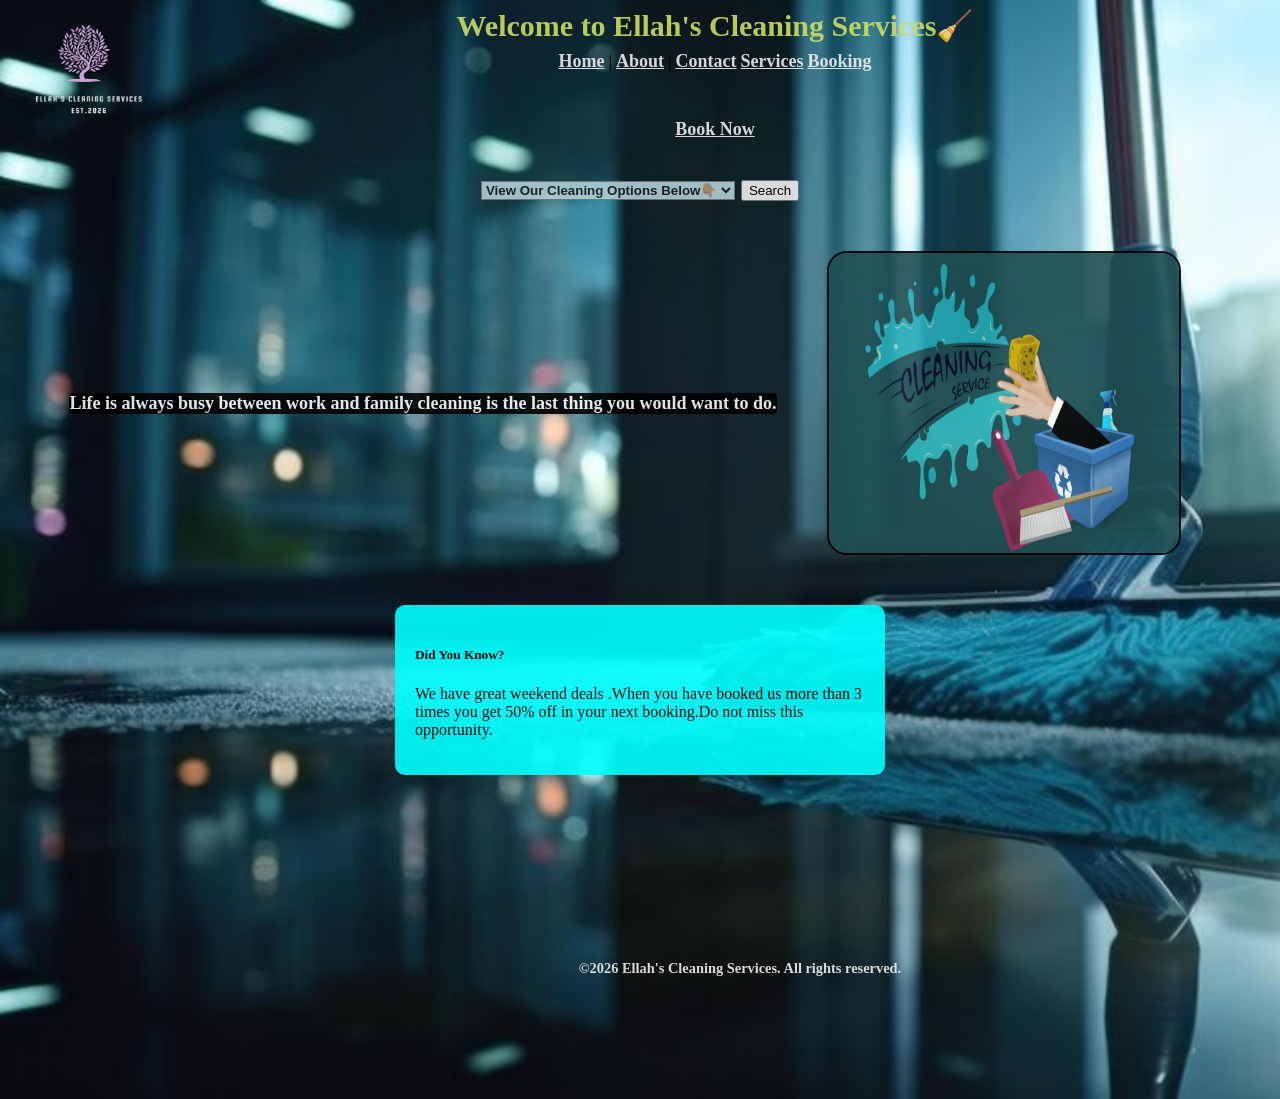
<file: index.html>
<!DOCTYPE html> 

<html lang="en"> 

<head> 

    <meta charset="UTF-8"> 

    <meta name="viewport" content="width=device-width, initial-scale=1.0"> 

    <title>Ellah's Cleaning Services</title> 
    <!--style css -->
    <link rel="stylesheet" href="https://cdnjs.cloudflare.com/ajax/libs/font-awesome/6.5.1/css/all.min.css">
    <link rel="stylesheet" href="style.css">

    

</head> 

<body> 

    <header style="text-align:center;">
        <img src="logo 2.0.png" alt="logo" style="float:left;width:150px;height:auto; display:block;margin:0 auto 10px auto; border:none; filter:invert(1);">


        <h1>Welcome to Ellah's Cleaning Services🧹</h1>

        

        
        <nav> 

          

            <a href="index.html">Home</a> | 

            <a href="about.html">About</a> | 

            <a href="contact.html">Contact</a>
            
            <a href="services.html">Services</a>

            <a href="booking.html">Booking</a>
            <br>
            

           <br> <a href="booking.html" class="cta-button">Book Now</a>
           </nav>

            <div class="search-container">
              <br>
               <select id="serviceSelect">
        <option value=""> View Our Cleaning Options Below👇🏽</option>
        <option value="residential">Residential Cleaning</option>
        <option value="office">Office Cleaning</option>
        <option value="mall">mall Cleaning</option>
        <option value="Hospital">Hospital Cleaning</option>
    </select>
 
    <button type="button" onclick="startSearch()">Search</button>
</div>

           </div>

        </nav> 

    </header> 
    

    <main>
        <p class="intro-text">Life is always busy between work and family cleaning is the last thing you would want to do.
        </p>
        <img src="cleaning service index.jpg" alt="cleaning">

        <div class="col md-4"> 
        <div class="card"> 

                <div class="card-body"> 

                    <h5 class="card-title">Did You Know?</h5> 

                    <p class="card-text">We have great weekend deals .When you have booked us more than 3 times you get 50% off in your next booking.Do not miss this opportunity.</p>
                    </div>
                
 </main>

    <footer>
        <p>&copy;2026 Ellah's Cleaning Services. All rights reserved.</p>
    </footer>

    <script src="script.js"></script>

    </body>
</html>
</file>
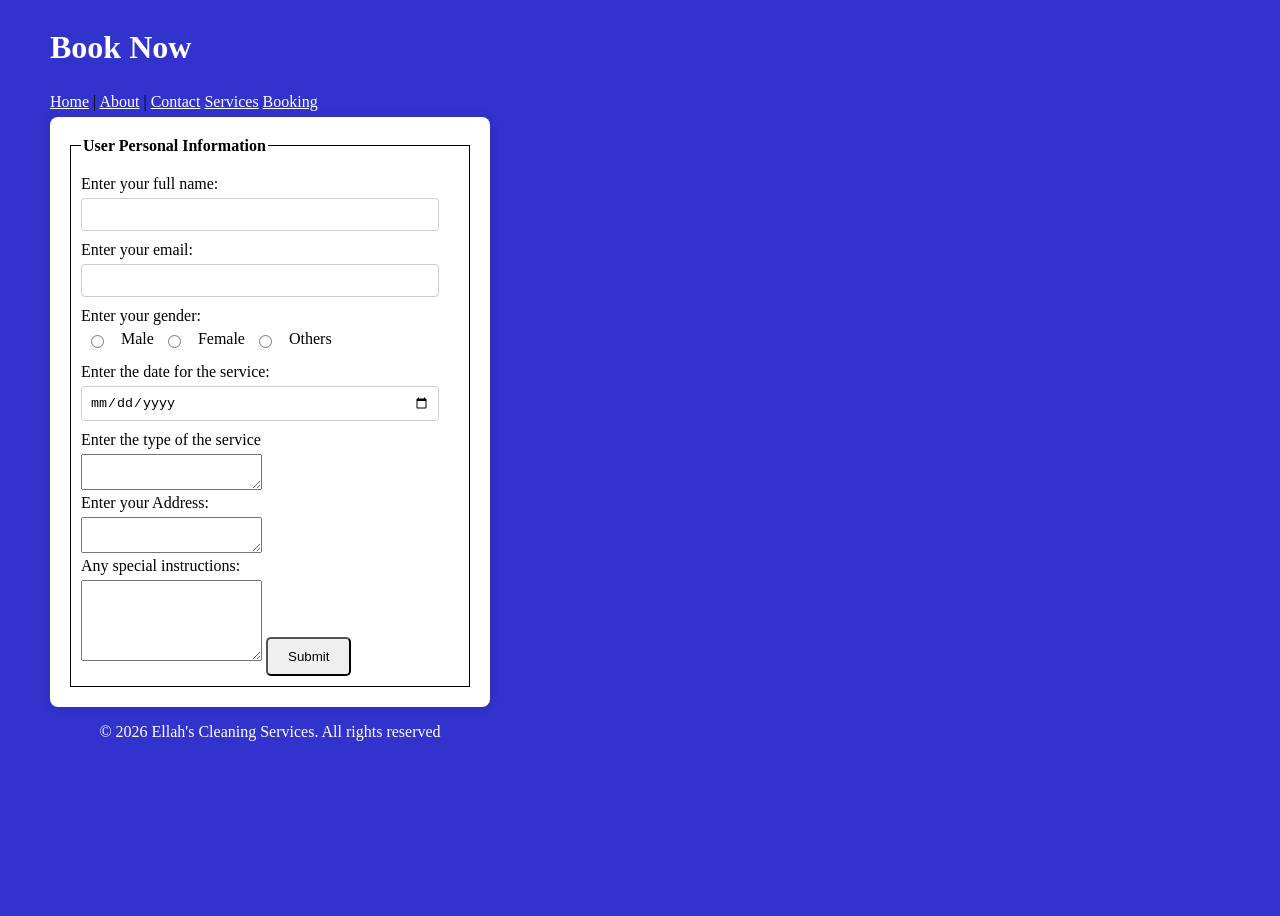
<file: booking.html>
<!DOCTYPE html> 

<html lang="en"> 

<head> 

    <meta charset="UTF-8"> 

    <meta name="viewport" content="width=device-width, initial-scale=1.0"> 
<title>Book a service now</title>
 <style> 
 h1{color: #fff;}
 nav a{
    
    line-height:1.8;
    color:white;
    
 }
        body {
            display: flex;
            justify-content:left;
            align-items: left;
            height: 100vh;
            margin-left: 50px;
            background-color: #3232cc;
        }
        form {
            width: 400px;
            background-color: #fff;
            padding: 20px;
            border-radius: 8px;
            box-shadow: 0 0 10px rgba(0, 0, 0, 0.1);
        }
        fieldset {
            border: 1px solid black;
            padding: 10px;
            margin: 0;
        }
        legend {
            font-weight: bold;
            margin-bottom: 10px;
        }
        label {
            display: block;
            margin-bottom: 5px;
        }
        input[type="text"],
        input[type="email"],
        input[type="date"] {
            width: calc(100% - 20px);
            padding: 8px;
            margin-bottom: 10px;
            box-sizing: border-box;
            border: 1px solid #ccc;
            border-radius: 4px;
            
        }
        .gender-group {
            margin-bottom: 10px;
        }
        .gender-group label {
            display: inline-block;
            margin-left: 10px;
        }
        input[type="radio"] {
            margin-left: 10px;
            vertical-align: middle;
        }
        input[type="submit"] {
            padding: 10px 20px;
            border-radius: 5px;
            cursor: pointer;
        }
        footer{
            
            text-align: center;
            color:white;
        }
        

    </style>
</head>

<body> 

    <header> 

        <h1>Book Now</h1>
        <nav> 


            
    


            <a href="index.html">Home</a> | 

            <a href="about.html">About</a> | 

            <a href="contact.html">Contact</a> 
            
            <a href="services.html">Services</a>
            
            <a href="booking.html">Booking</a>

            
        
       
       <main>
         <form id="booking form"action="https://formsubmit.co/ellahcleaningservices@gmail.com" method="POST">
        <fieldset>
            <legend>User Personal Information</legend>
            <label for="name">Enter your full name:</label>
            <input type="text" id="name" name="name" required />
            <label for="email">Enter your email:</label>
            <input type="email" id="email" name="email" required />
            <label>Enter your gender:</label>
            <div class="gender-group">
                <input type="radio" name="gender" value="male" id="male" required />
                <label for="male">Male</label>
                <input type="radio" name="gender" value="female" id="female" />
                <label for="female">Female</label>
                <input type="radio" name="gender" value="others" id="others" />
                <label for="others">Others</label>
            </div>
            <label for="service-date">Enter the date for the service:</label>
            <input type="date" id="service-date" name="service-date" required />
            <label for="service-type">Enter the type of the service</label>
            <textarea id="type" name="type" required></textarea>
            <label for="address">Enter your Address:</label>
            <textarea id="address" name="address" required></textarea>
            <label for="special instructions">Any special instructions:</label>
            <textarea id="instructions" name="instructions" rows="5"></textarea>
            <form onsubmit="confirmBooking(event)">
            <input type="submit" value="Submit" />
        </fieldset>
        
    </form>
    <div id="booking-thanks" style="display: none;">
  <p>Booking Successfully Submitted 😊</p>
</div>
    </main>

 <footer>
        <p>&copy; 2026 Ellah's Cleaning Services. All rights reserved</p>
        </footer>

        <script src="script.js"></script>

 </body>
    </html>
</file>
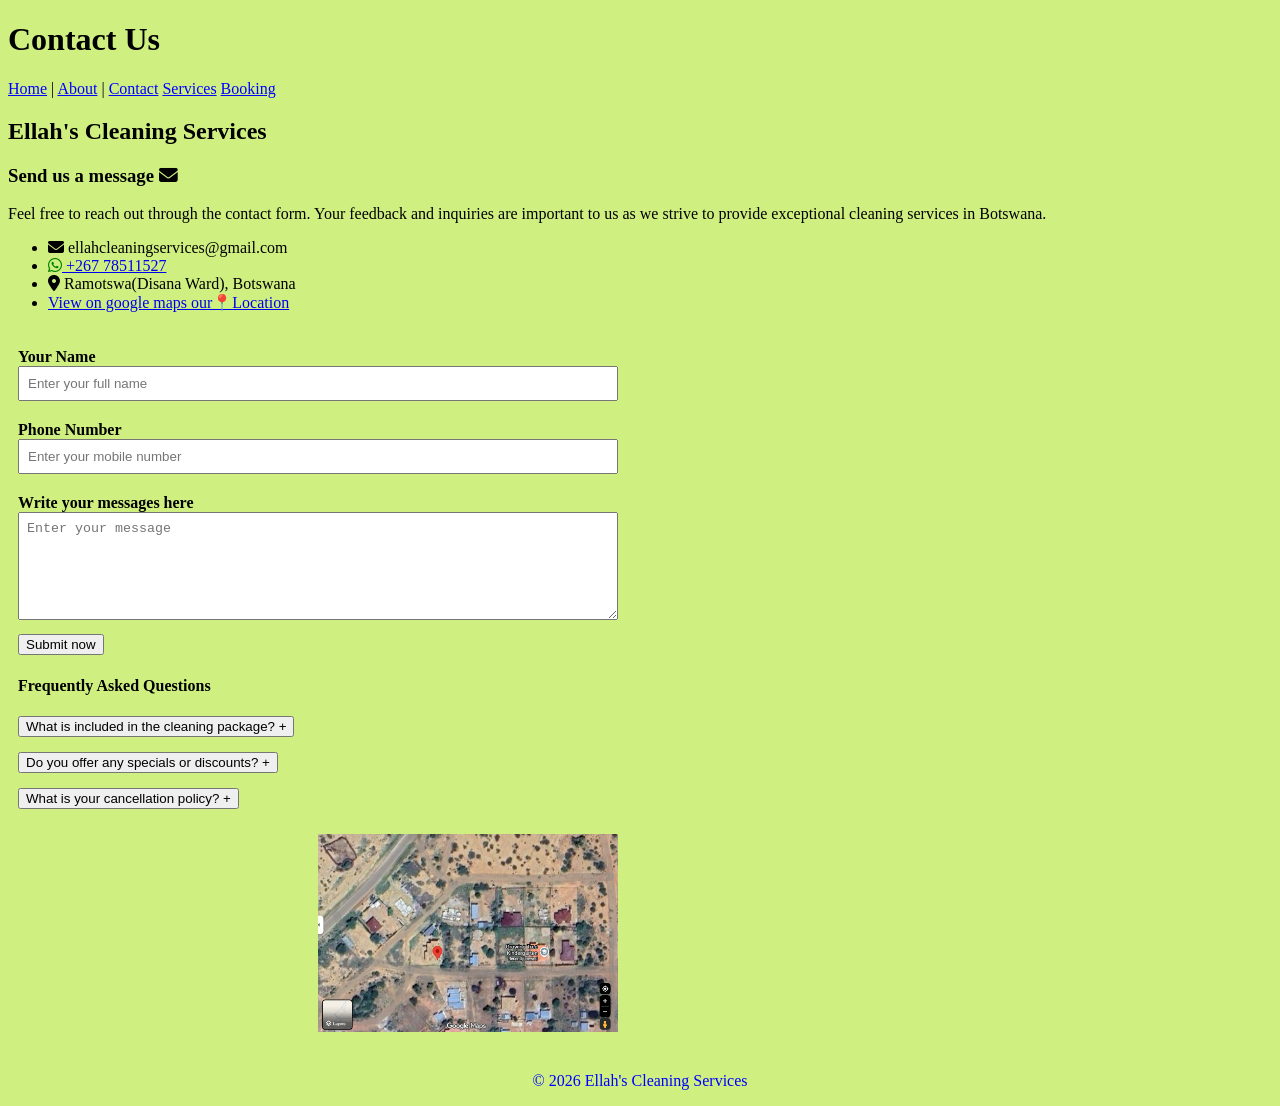
<file: contact.html>
<!DOCTYPE html> 

<html lang="en"> 

<head> 
    <link rel="stylesheet" href="https://cdnjs.cloudflare.com/ajax/libs/font-awesome/6.5.0/css/all.min.css">

    <meta charset="UTF-8"> 

    <meta name="viewport" content="width=device-width, initial-scale=1.0"> 

    <title>Contact Us</title>
    <style>

    input, textarea {
    width: 100%;
    padding: 8px;
    margin-bottom: 10px;
    box-sizing: border-box;
    
}

label {
    display: block;
    margin-top: 10px;
    font-weight: bold;
}
nav a{
    color:blue;
}
body{
    background-color: rgb(207, 240, 129);
}
form {
    max-width: 600px;
    margin: 0 ;
    padding: 10px;
}


.faq-answer{
    display:none;
    padding:2px;
    background-color: #afdc6f;
    width: 60%;
    border-radius: 8px;
    

}

.active .faq-answer {
  display: block;
}

.faq-item{
    
    margin-bottom:15px;
    

}
@media (max-width: 600px) {
    .map-img {
        float: none;
        width: 100%;
        margin: 20px auto;
        display: block;
    }
}

footer{
    text-align: center;

}
    </style>

     

</head> 

<body> 

    <header> 

        <h1>Contact Us</h1>
        

            

<nav>
    

            <a href="index.html">Home</a> | 

            <a href="about.html">About</a> | 

            <a href="contact.html">Contact</a> 
            
            <a href="services.html">Services</a>

            <a href="booking.html">Booking</a>

        </nav>

    </header> 

 <main> 
    
 
        <h2>Ellah's Cleaning Services</h2></div>
        
            
    
 
    <section class="contact-section">
        
            <h3>Send us a message <i class="fa-solid fa-envelope"></i></h3>
            <p>Feel free to reach out through the contact form. Your feedback and inquiries are important to us as we strive to provide exceptional cleaning services in Botswana.</p>
            <ul>
                <li><i class="fa-solid fa-envelope"></i> ellahcleaningservices@gmail.com</li>
                <li><a href="https://wa.me/26778511527" target="_blank"><i class="fa-brands fa-whatsapp" style="color:green;"></i> +267 78511527</a></li>
                <li><i class="fa-solid fa-location-dot"></i> Ramotswa(Disana Ward), Botswana</li>
                <li> 
                    <a href="https://maps.google.com/?q=-24.867647,25.833231&entry=gps" target="_blank">View on google maps our📍Location</a>
                 </li>
                </ul>
                </div>

        
 
                
 

            
            <form onsubmit="sendContactMessage(event)">
                <label>Your Name</label>
                <input type="text" name="name" placeholder="Enter your full name" required>
                
                <label>Phone Number</label>
                <input type="tel" name="phone" placeholder="Enter your mobile number" required>
                
                <label>Write your messages here</label>
                <textarea name="message" rows="6" placeholder="Enter your message" required></textarea>
                
                <button type="submit" class="btn dark-btn">Submit now</button>

                <h4>Frequently Asked Questions</h4>

                <div class="faq-container">
                <div class="faq-item">
                    <button class="faq-question">
                    What is included in the cleaning package?
                    <span class="faq-icon">+</span>
                    </button>
                    <div class="faq-answer">
                   <p> Our standard cleaning package includes basic cleaning ,vacuuming,disinfecting surfaces etcetra.</p>
                </div>
                </div>

                <div class="faq-item">
                    <button class="faq-question">
                    Do you offer any specials or discounts?
                    <span class="faq-icon">+</span>
                    </button>
                    <div class="faq-answer">
                        <p>Yes we offer great weekend deals and discounts when you have booked us more than 3 times or when we are cleaning several rooms.</p>
                    </div>
                </div>
                
                    <div class="faq-item">
                    <button class="faq-question">
                    What is your cancellation policy?
                    <span class="faq-icon">+</span>
                    </button>
                    <div class="faq-answer">
                        <p>A customer can only cancel or reschedule their appointment free of charge up to 24hrs before the scheduled start time</p>
                    </div>
                </div>
                <img src=" Google maps pic.jpg" alt="location" class="map image" style="float:right; width:50%; height: auto; margin-left: 20px ;  margin-top:10px;">

                </form>
                </div>


    </section>
</main>


 
<footer>
    <p &copy; style="padding-top: 40px; text-align:center; color:blue; clear:both;">© 2026 Ellah's Cleaning Services</p>
    
</footer>

<script src="script.js"></script>
</body>
</html>
</file>
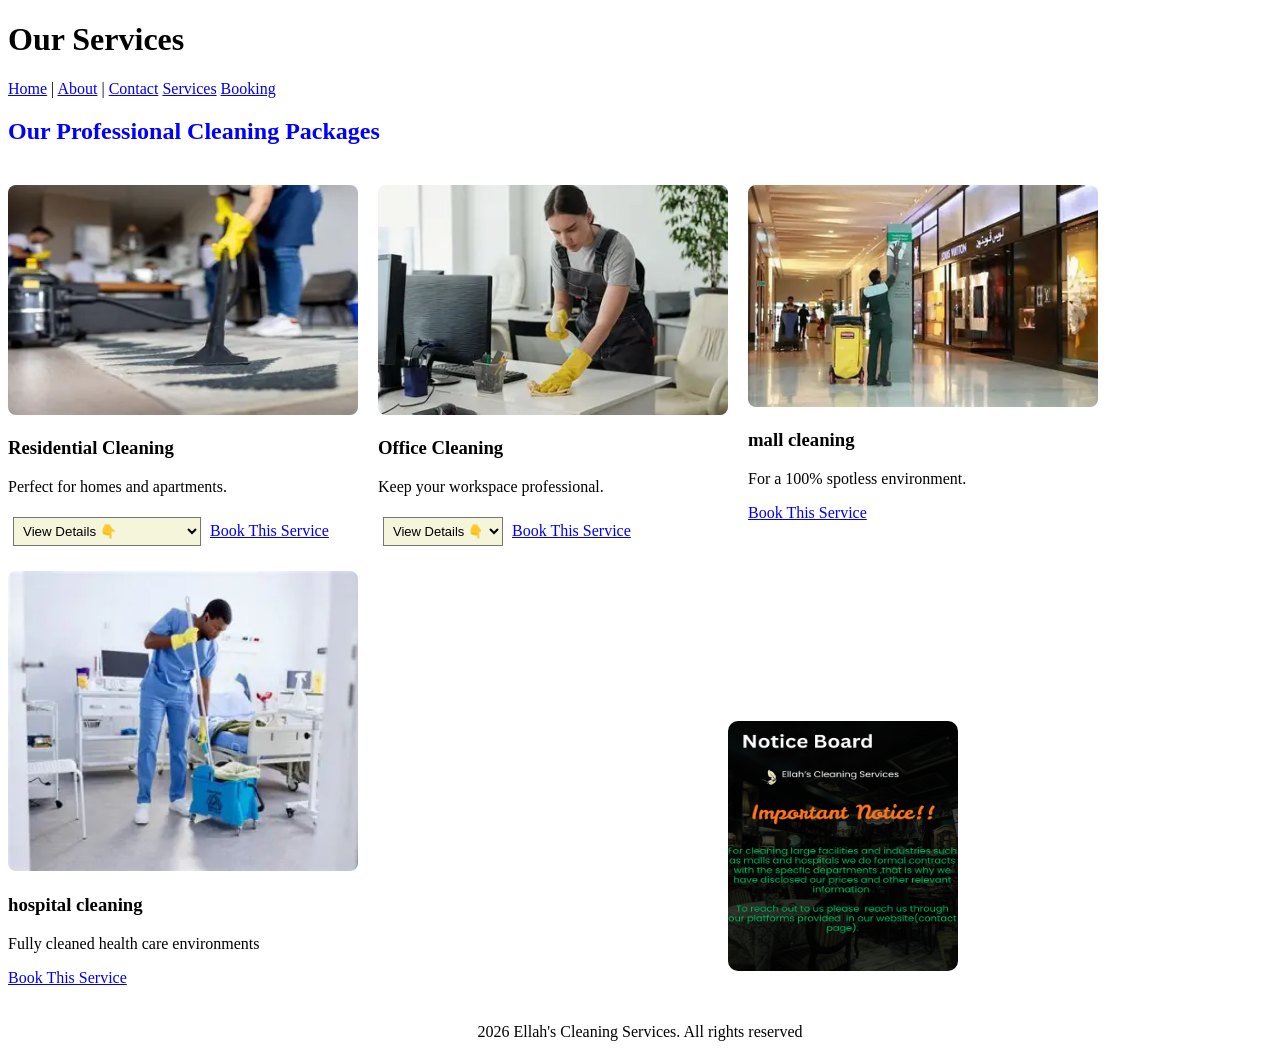
<file: services.html>
<!DOCTYPE html> 

<html lang="en"> 

<head> 

    <meta charset="UTF-8"> 

    <meta name="viewport" content="width=device-width, initial-scale=1.0"> 

    <title>Our Services</title> 
    <style>

        h2{
            color: blue;
        }

        body{
            overflow-x: hidden;
        }
        .services-container{
            display: flex;
            flex-wrap:wrap;
            justify-content:flex-start;
            gap:20px;
            padding:20px;
            align-items: flex-start;
            
        }
        .service-card img{
            width:350px;
            height:auto;
            border-radius:8px;
        }
        .details-btn{
            width:auto;
            padding:5px;
            margin:5px;
            cursor:pointer;
            background-color: beige;
        }
       @media (min-width: 1280px) {
    .services-container {
        justify-content: flex-start;
        max-width: 1100px;
        margin: left;
        gap: 20px;
        padding-left:0;
        display:flex;
        flex-wrap: wrap;
        
    }

    .service-card img {
        width: 350px;
        height: auto;
    }
}
@media (max-width: 768px) {
    img[alt="board"] {
        width:90%;
        height: auto;
        margin-left: 0;
        display: block;
        float:none;
        margin-top: 20px;
    }
}
    </style>

</head> 

<body> 

    <header> 

        <h1>Our Services</h1> 

        <nav> 
            

            

            <a href="index.html">Home</a> | 

            <a href="about.html">About</a> | 

            <a href="contact.html">Contact</a> 

            <a href="services.html">Services</a>

            <a href="booking.html">Booking</a>

        </nav> 

    </header> 

 <main> 
    <section id="services-grid">
    <h2>Our Professional Cleaning Packages </h2>
     <div class="services-container">
  
 
        <article class="service-card">
            <img src="residential cleaning.jpg" alt="cleaning" style="width: 350px;height:230px;">
            <h3>Residential Cleaning</h3>
            <p>Perfect for homes and apartments.</p>
            <select class="details-btn">
        <option value="">View Details 👇</option>
        <option>Price: P450</option>
        <option>Duration: 3 Hours</option>
        <option>Deep Vacuuming Included</option>
        <option>All Surfaces Sanitized</option>
    </select>

        <a href="booking.html" class="select-btn">Book This Service</a>
        <div id="residential-info"></div>
        </article>
 
        <article class="service-card">
            <img src="office cleaning.jpg" alt="Office" style="width: 350px;height:230px; object-fit:cover;">
            <h3>Office Cleaning</h3>
            <p>Keep your workspace professional.</p>
            <select class="details-btn" style="width:120px; font-size:13px;">
        <option value="">View Details 👇</option>
        <option>Price:P300 per office if more than 5 each will cost P250 </option>
        <option>Floor Polishing if necessary</option>
        <option>Window Cleaning</option>
        <option>Dusting of vents and hard to reach places</option>
        <option>Note!We work during knock off times and early in the morning before employees come to work</option>
    </select>
 
    <a href="booking.html" class="select-btn">Book This Service</a>
</article>
        
        <article class="service-card">
            <img src="mall cleaning.jpg" alt="mall" >
            <h3>mall cleaning</h3>
            <p>For a 100% spotless environment.</p>
        <a href="booking.html" class="select-btn">Book This Service</a>
        </article>

        <article class="service-card" style="float:left;">
            <img src="hospital cleaning.jpg" alt="hospital" width: 350px;height:230px; object-fit:cover; margin-right:40px;>
            <h3>hospital cleaning</h3>
            <p>Fully cleaned health care environments</p>
            <a href="booking.html" class="select-btn">Book This Service</a>
        </article>

        <img src=" Notice Board.jpg" alt="board" style="float:right; width: 230px; height:250px; margin-left: 350px; margin-top: 150px; border-radius:10px;">

        
    
          </div>
          </section>
          </main>

<footer>
    <p &copy; style="text-align:center";>2026 Ellah's Cleaning Services. All rights reserved </p>
</footer>

<script src="script.js"></script>


</body>
</html>
</file>
<file: style.css>
header{text-align: center;
    font-weight: bold;
    font-size: 1.5em;
    
    
    

}
h1{display:inline;
    vertical-align: middle;
    font-size: 1.5em;
    margin-bottom: 15px;
    color:rgb(202, 221, 97);
    
}





nav{
    font-size: 14px;
    line-height: 2;
    text-align: center;
    
}
nav a {
  color: rgb(240, 235, 235);
  font-size: large;
  
}

nav a:hover {
  color: rgb(205, 244, 62);
}
.intro-text{
    background-color: black;
    color:rgb(249, 247, 246);
    font-size: large;
    font-weight: bold;
    width:fit-content;
    max-width:800px;
    text-align:center;
    border-radius: 4px;
    
}

#serviceSelect{
    background-color:rgb(176, 207, 216);
    color:rgba(18, 20, 18, 0.943);
    font-weight: bold;
}

body{
    
    background-image:url("background image 2.0.jpg");
    background-size: cover;
    overflow-x: hidden;
    opacity: 0.9;
    
}



    

main {
    display: flex;
    align-items: center;
    justify-content: center;
    gap: 30px;
    padding: 20px;
    flex-wrap: wrap;
    
}

img {
    width: 400px;
    height: 330px;
    margin-right: 100px;
    border: 2px solid black;
    border-radius: 20px;
    
}

.card {
    background-color: cyan;
    padding: 20px;
    border-radius: 10px;
    width: 350px;
    text-align: left;
}
@media (max-width: 767px) {

    nav {
        font-size: 12px;
        line-height: 1.8;
    }

    nav a {
        font-size: 14px;
    }

    main {
        flex-direction: column;
        align-items: center;
        padding: 15px;
        gap: 20px;
    }

    img {
        width: 90%;
        height: auto;
        margin-right: 0;
    }

    .card {
        width: 90%;
    }

    h1 {
        font-size: 18px;
    }
}

@media (min-width: 768px) and (max-width: 1279px) {

    nav {
        font-size: 13px;
    }

    img {
        width: 450px;
        height: 360px;
        margin-right: 50px;
    }

    .card {
        width: 380px;
    }

    h1 {
        font-size: 22px;
    }

    main {
        padding: 30px;
        gap: 30px;
    }
}

@media (min-width: 1024px) {

    nav {
        font-size: 16px;
    }

    img {
        width: 350px;
        height: 300px;
        margin-right: 30px;
    }

    .card {
        width: 450px;
    }

    h1 {
        font-size: 30px;
    }

    main {
        padding: 50px;
        gap: 50px;
    }
}
    footer{
    text-align: center;
    font-size: 0.9em;
    color:rgb(235, 241, 237);
    padding:100px;
    margin-top: 20px;
    font-weight: bold;
    bottom:0;
    width:100%;
    
}
</file>
